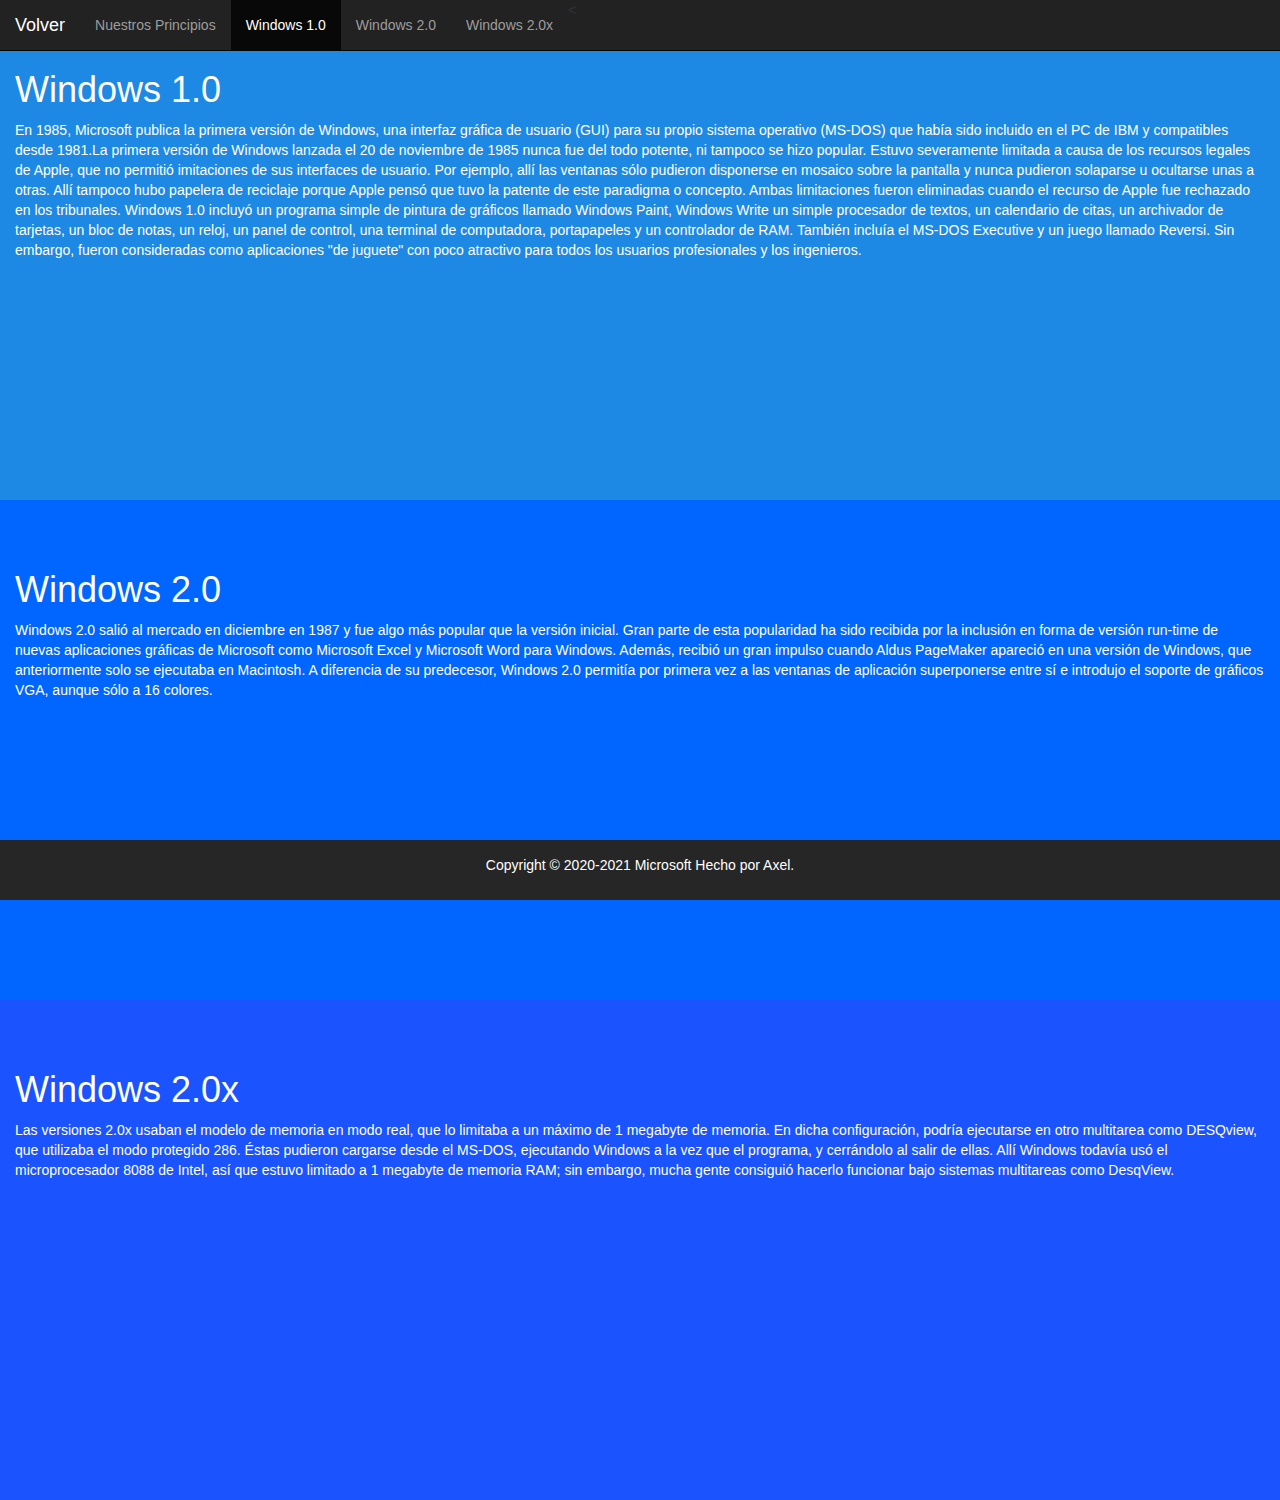
<file: Historia.html>
<!DOCTYPE html>
<html>
<head>
  <title>Historia</title>
  <meta charset="utf-8">
  <meta name="viewport" content="width=device-width, initial-scale=1">
  <link rel="stylesheet" href="https://maxcdn.bootstrapcdn.com/bootstrap/3.4.1/css/bootstrap.min.css">
  <script src="https://ajax.googleapis.com/ajax/libs/jquery/3.5.1/jquery.min.js"></script>
  <script src="https://maxcdn.bootstrapcdn.com/bootstrap/3.4.1/js/bootstrap.min.js"></script>
  <style>
  body {
    position: relative; 
  }
  #section1 {padding-top:50px;height:500px;color: #fff; background-color: #1E88E5;}
  #section2 {padding-top:50px;height:500px;color: #fff; background-color: #0066ff;}
  #section3 {padding-top:50px;height:500px;color: #fff; background-color: #1a53ff;}
   footer {
      background-color: #262626;
      color: white;
      padding: 15px;
      position: fixed;
      left: 0;
      bottom: 0;
      width: 100%;
      text-align: center;
    }
    
  </style>
</head>
<body data-spy="scroll" data-target=".navbar" data-offset="50">

<nav class="navbar navbar-inverse navbar-fixed-top">
  <div class="container-fluid">
    <div class="navbar-header">
        <button type="button" class="navbar-toggle" data-toggle="collapse" data-target="#myNavbar">
          <span class="icon-bar"></span>
          <span class="icon-bar"></span>
          <span class="icon-bar"></span>                        
      </button>
      <a class="navbar-brand" href="index.html">Volver</a>
    </div>
    <div>
      <div class="collapse navbar-collapse" id="myNavbar">
        <ul class="nav navbar-nav">
          <<li><a href="Historia.html">Nuestros Principios</a></li>
          <li><a href="#section1">Windows 1.0</a></li>
          <li><a href="#section2">Windows 2.0</a></li>
          <li><a href="#section3">Windows 2.0x</a></li>
        </ul>
      </div>
    </div>
  </div>
</nav>    

<div id="section1" class="container-fluid">
  <h1>Windows 1.0</h1>
  <p>En 1985, Microsoft publica la primera versión de Windows, una interfaz gráfica de usuario (GUI) para su propio sistema operativo (MS-DOS) que había sido incluido en el PC de IBM y compatibles desde 1981.La primera versión de Windows lanzada el 20 de noviembre de 1985 nunca fue del todo potente, ni tampoco se hizo popular. Estuvo severamente limitada a causa de los recursos legales de Apple, que no permitió imitaciones de sus interfaces de usuario. Por ejemplo, allí las ventanas sólo pudieron disponerse en mosaico sobre la pantalla y nunca pudieron solaparse u ocultarse unas a otras. Allí tampoco hubo papelera de reciclaje porque Apple pensó que tuvo la patente de este paradigma o concepto. Ambas limitaciones fueron eliminadas cuando el recurso de Apple fue rechazado en los tribunales. Windows 1.0 incluyó un programa simple de pintura de gráficos llamado Windows Paint, Windows Write un simple procesador de textos, un calendario de citas, un archivador de tarjetas, un bloc de notas, un reloj, un panel de control, una terminal de computadora, portapapeles y un controlador de RAM. También incluía el MS-DOS Executive y un juego llamado Reversi. Sin embargo, fueron consideradas como aplicaciones "de juguete" con poco atractivo para todos los usuarios profesionales y los ingenieros.</p>
</div>
<div id="section2" class="container-fluid">
  <h1>Windows 2.0</h1>
  <p>Windows 2.0 salió al mercado en diciembre en 1987 y fue algo más popular que la versión inicial. Gran parte de esta popularidad ha sido recibida por la inclusión en forma de versión run-time de nuevas aplicaciones gráficas de Microsoft como Microsoft Excel y Microsoft Word para Windows. Además, recibió un gran impulso cuando Aldus PageMaker apareció en una versión de Windows, que anteriormente solo se ejecutaba en Macintosh. A diferencia de su predecesor, Windows 2.0 permitía por primera vez a las ventanas de aplicación superponerse entre sí e introdujo el soporte de gráficos VGA, aunque sólo a 16 colores.</p>
</div>
<div id="section3" class="container-fluid">
  <h1>Windows 2.0x</h1>
  <p>Las versiones 2.0x usaban el modelo de memoria en modo real, que lo limitaba a un máximo de 1 megabyte de memoria. En dicha configuración, podría ejecutarse en otro multitarea como DESQview, que utilizaba el modo protegido 286. Éstas pudieron cargarse desde el MS-DOS, ejecutando Windows a la vez que el programa, y cerrándolo al salir de ellas. Allí Windows todavía usó el microprocesador 8088 de Intel, así que estuvo limitado a 1 megabyte de memoria RAM; sin embargo, mucha gente consiguió hacerlo funcionar bajo sistemas multitareas como DesqView.</p>
</div>
<footer class="container-fluid text-center">
  <p>Copyright © 2020-2021 Microsoft Hecho por Axel.</p>
</footer>

</body>
</html>
</file>
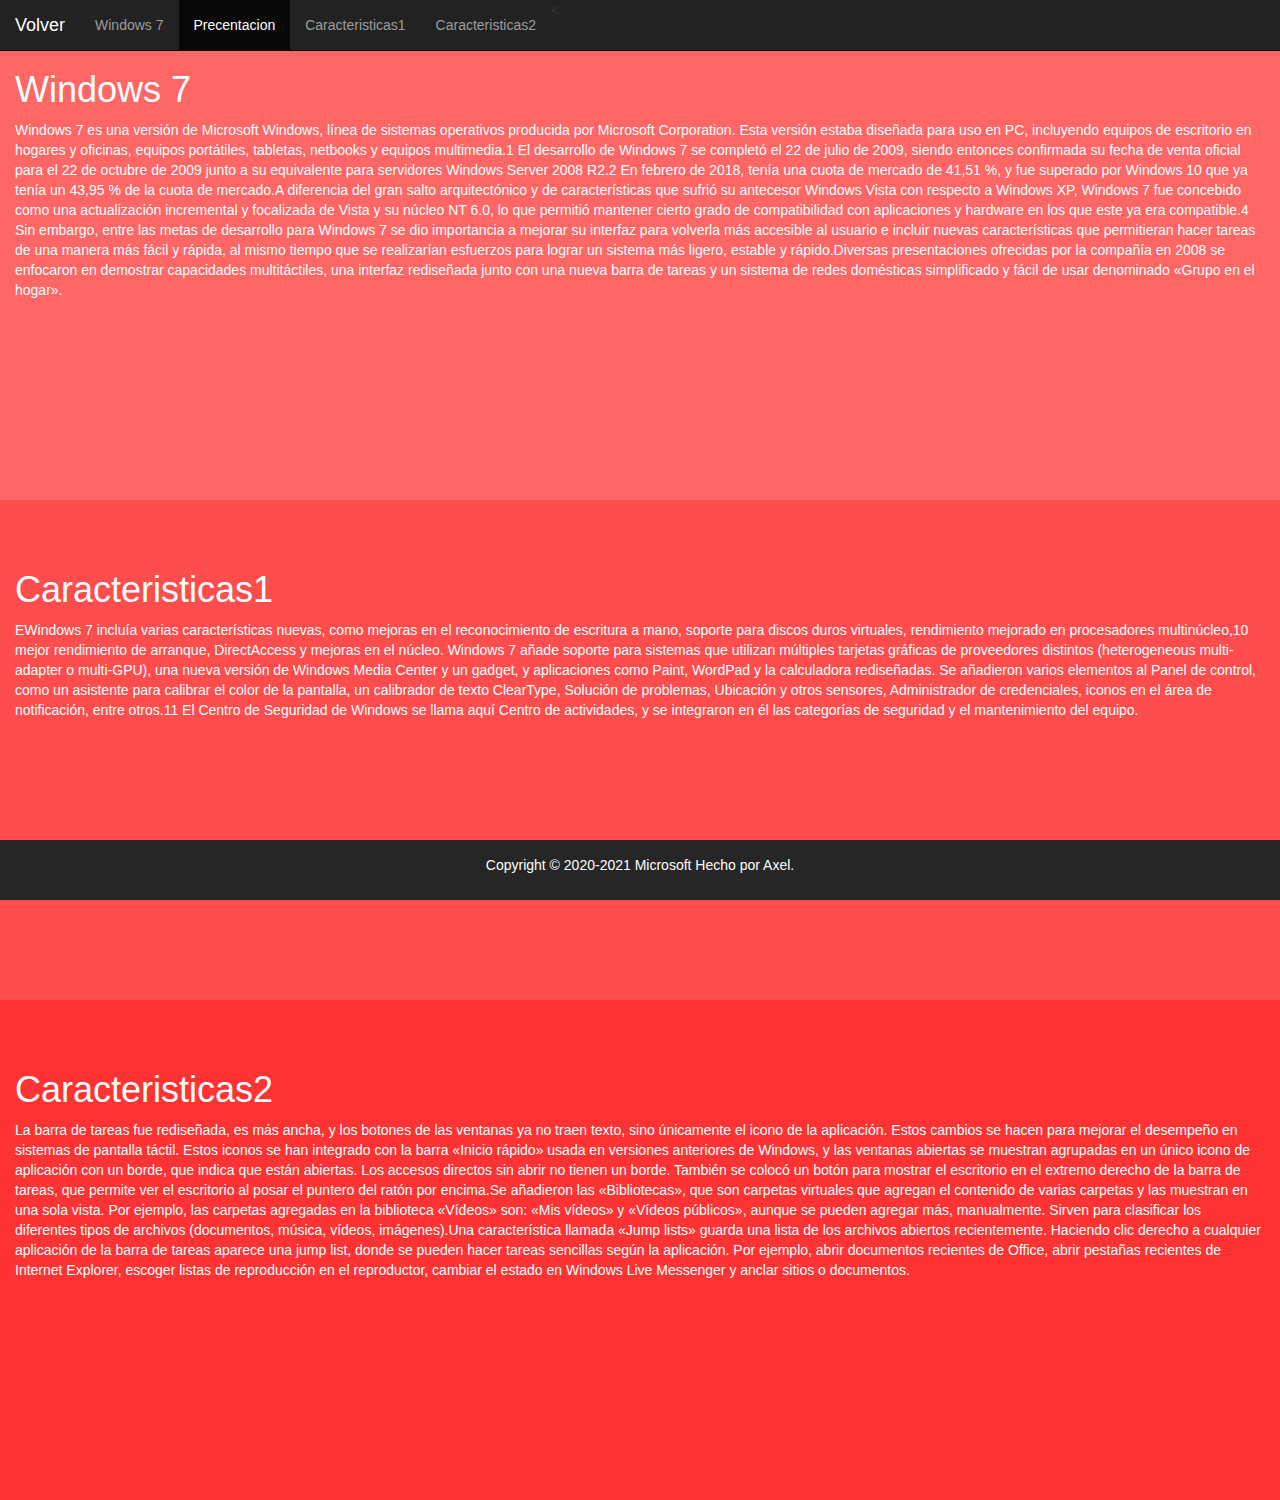
<file: w7.html>
<!DOCTYPE html>
<html>
<head>
  <title>Windows 7</title>
  <meta charset="utf-8">
  <meta name="viewport" content="width=device-width, initial-scale=1">
  <link rel="stylesheet" href="https://maxcdn.bootstrapcdn.com/bootstrap/3.4.1/css/bootstrap.min.css">
  <script src="https://ajax.googleapis.com/ajax/libs/jquery/3.5.1/jquery.min.js"></script>
  <script src="https://maxcdn.bootstrapcdn.com/bootstrap/3.4.1/js/bootstrap.min.js"></script>
  <style>
  body {
    position: relative; 
  }
  #section1 {padding-top:50px;height:500px;color: #fff; background-color:  #ff6666;}
  #section2 {padding-top:50px;height:500px;color: #fff; background-color: #ff4d4d;}
  #section3 {padding-top:50px;height:500px;color: #fff; background-color:  #ff3333;}
   footer {
      background-color: #262626;
      color: white;
      padding: 15px;
      position: fixed;
      left: 0;
      bottom: 0;
      width: 100%;
      text-align: center;
    }
    
  </style>
</head>
<body data-spy="scroll" data-target=".navbar" data-offset="50">

<nav class="navbar navbar-inverse navbar-fixed-top">
  <div class="container-fluid">
    <div class="navbar-header">
        <button type="button" class="navbar-toggle" data-toggle="collapse" data-target="#myNavbar">
          <span class="icon-bar"></span>
          <span class="icon-bar"></span>
          <span class="icon-bar"></span>                        
      </button>
      <a class="navbar-brand" href="index.html">Volver</a>
    </div>
    <div>
      <div class="collapse navbar-collapse" id="myNavbar">
        <ul class="nav navbar-nav">
          <<li><a href="w7.html">Windows 7</a></li>
          <li><a href="#section1">Precentacion</a></li>
          <li><a href="#section2">Caracteristicas1</a></li>
          <li><a href="#section3">Caracteristicas2</a></li>
        </ul>
      </div>
    </div>
  </div>
</nav>    

<div id="section1" class="container-fluid">
  <h1>Windows 7</h1>
  <p>Windows 7 es una versión de Microsoft Windows, línea de sistemas operativos producida por Microsoft Corporation. Esta versión estaba diseñada para uso en PC, incluyendo equipos de escritorio en hogares y oficinas, equipos portátiles, tabletas, netbooks y equipos multimedia.1​ El desarrollo de Windows 7 se completó el 22 de julio de 2009, siendo entonces confirmada su fecha de venta oficial para el 22 de octubre de 2009 junto a su equivalente para servidores Windows Server 2008 R2.2​ En febrero de 2018, tenía una cuota de mercado de 41,51 %, y fue superado por Windows 10 que ya tenía un 43,95 % de la cuota de mercado.A diferencia del gran salto arquitectónico y de características que sufrió su antecesor Windows Vista con respecto a Windows XP, Windows 7 fue concebido como una actualización incremental y focalizada de Vista y su núcleo NT 6.0, lo que permitió mantener cierto grado de compatibilidad con aplicaciones y hardware en los que este ya era compatible.4​ Sin embargo, entre las metas de desarrollo para Windows 7 se dio importancia a mejorar su interfaz para volverla más accesible al usuario e incluir nuevas características que permitieran hacer tareas de una manera más fácil y rápida, al mismo tiempo que se realizarían esfuerzos para lograr un sistema más ligero, estable y rápido.Diversas presentaciones ofrecidas por la compañía en 2008 se enfocaron en demostrar capacidades multitáctiles, una interfaz rediseñada junto con una nueva barra de tareas y un sistema de redes domésticas simplificado y fácil de usar denominado «Grupo en el hogar».</p>
</div>
<div id="section2" class="container-fluid">
  <h1>Caracteristicas1</h1>
  <p>EWindows 7 incluía varias características nuevas, como mejoras en el reconocimiento de escritura a mano, soporte para discos duros virtuales, rendimiento mejorado en procesadores multinúcleo,10​ mejor rendimiento de arranque, DirectAccess y mejoras en el núcleo. Windows 7 añade soporte para sistemas que utilizan múltiples tarjetas gráficas de proveedores distintos (heterogeneous multi-adapter o multi-GPU), una nueva versión de Windows Media Center y un gadget, y aplicaciones como Paint, WordPad y la calculadora rediseñadas. Se añadieron varios elementos al Panel de control, como un asistente para calibrar el color de la pantalla, un calibrador de texto ClearType, Solución de problemas, Ubicación y otros sensores, Administrador de credenciales, iconos en el área de notificación, entre otros.11​ El Centro de Seguridad de Windows se llama aquí Centro de actividades, y se integraron en él las categorías de seguridad y el mantenimiento del equipo.</p>
</div>
<div id="section3" class="container-fluid">
  <h1>Caracteristicas2</h1>
  <p>La barra de tareas fue rediseñada, es más ancha, y los botones de las ventanas ya no traen texto, sino únicamente el icono de la aplicación. Estos cambios se hacen para mejorar el desempeño en sistemas de pantalla táctil. Estos iconos se han integrado con la barra «Inicio rápido» usada en versiones anteriores de Windows, y las ventanas abiertas se muestran agrupadas en un único icono de aplicación con un borde, que indica que están abiertas. Los accesos directos sin abrir no tienen un borde. También se colocó un botón para mostrar el escritorio en el extremo derecho de la barra de tareas, que permite ver el escritorio al posar el puntero del ratón por encima.Se añadieron las «Bibliotecas», que son carpetas virtuales que agregan el contenido de varias carpetas y las muestran en una sola vista. Por ejemplo, las carpetas agregadas en la biblioteca «Vídeos» son: «Mis vídeos» y «Vídeos públicos», aunque se pueden agregar más, manualmente. Sirven para clasificar los diferentes tipos de archivos (documentos, música, vídeos, imágenes).Una característica llamada «Jump lists» guarda una lista de los archivos abiertos recientemente. Haciendo clic derecho a cualquier aplicación de la barra de tareas aparece una jump list, donde se pueden hacer tareas sencillas según la aplicación. Por ejemplo, abrir documentos recientes de Office, abrir pestañas recientes de Internet Explorer, escoger listas de reproducción en el reproductor, cambiar el estado en Windows Live Messenger y anclar sitios o documentos.</p>
</div>
<footer class="container-fluid text-center">
  <p>Copyright © 2020-2021 Microsoft Hecho por Axel.</p>
</footer>

</body>
</html>
</file>
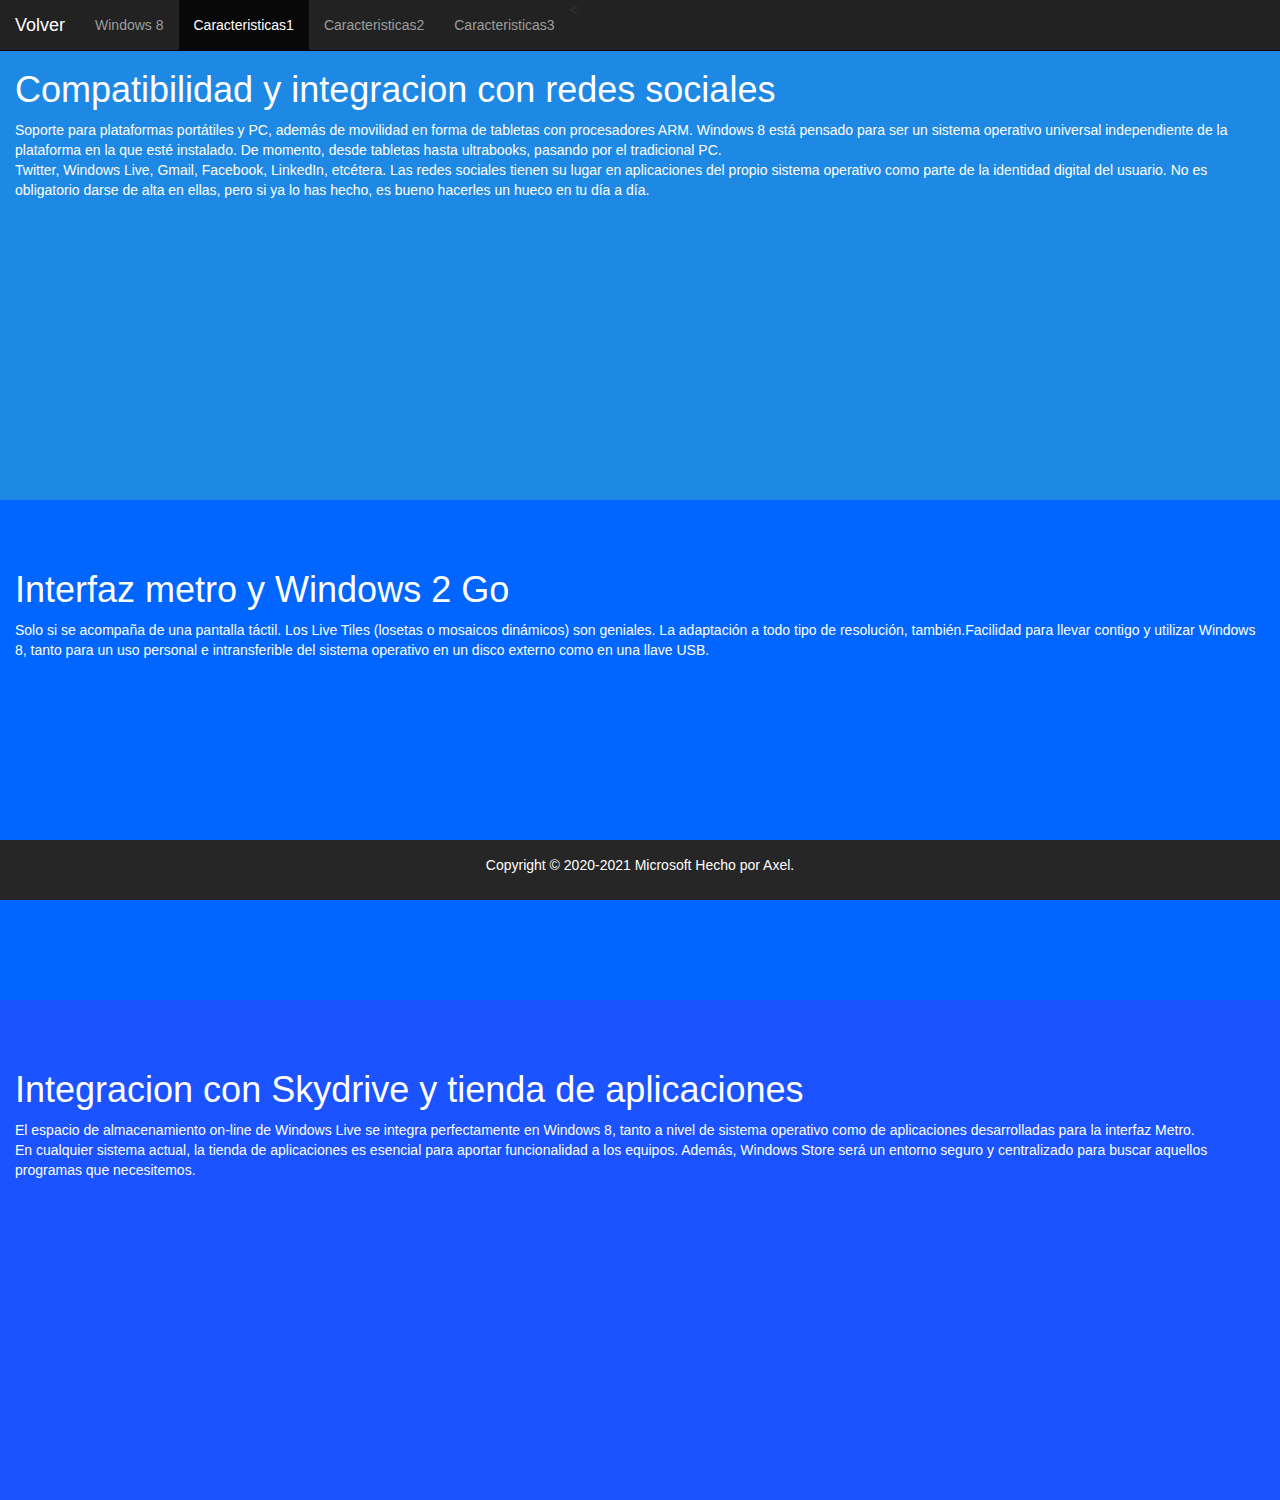
<file: w8.html>
<!DOCTYPE html>
<html>
<head>
  <title>w8</title>
  <meta charset="utf-8">
  <meta name="viewport" content="width=device-width, initial-scale=1">
  <link rel="stylesheet" href="https://maxcdn.bootstrapcdn.com/bootstrap/3.4.1/css/bootstrap.min.css">
  <script src="https://ajax.googleapis.com/ajax/libs/jquery/3.5.1/jquery.min.js"></script>
  <script src="https://maxcdn.bootstrapcdn.com/bootstrap/3.4.1/js/bootstrap.min.js"></script>
  <style>
  body {
    position: relative; 
  }
  #section1 {padding-top:50px;height:500px;color: #fff; background-color: #1E88E5;}
  #section2 {padding-top:50px;height:500px;color: #fff; background-color: #0066ff;}
  #section3 {padding-top:50px;height:500px;color: #fff; background-color: #1a53ff;}
   footer {
      background-color: #262626;
      color: white;
      padding: 15px;
      position: fixed;
      left: 0;
      bottom: 0;
      width: 100%;
      text-align: center;
    }
    
  </style>
</head>
<body data-spy="scroll" data-target=".navbar" data-offset="50">

<nav class="navbar navbar-inverse navbar-fixed-top">
  <div class="container-fluid">
    <div class="navbar-header">
        <button type="button" class="navbar-toggle" data-toggle="collapse" data-target="#myNavbar">
          <span class="icon-bar"></span>
          <span class="icon-bar"></span>
          <span class="icon-bar"></span>                        
      </button>
      <a class="navbar-brand" href="index.html">Volver</a>
    </div>
    <div>
      <div class="collapse navbar-collapse" id="myNavbar">
        <ul class="nav navbar-nav">
          <<li><a href="w8.html">Windows 8</a></li>
          <li><a href="#section1">Caracteristicas1</a></li>
          <li><a href="#section2">Caracteristicas2</a></li>
          <li><a href="#section3">Caracteristicas3</a></li>
        </ul>
      </div>
    </div>
  </div>
</nav>    

<div id="section1" class="container-fluid">
  <h1>Compatibilidad y integracion con redes sociales</h1>
  <p>Soporte para plataformas portátiles y PC, además de movilidad en forma de tabletas con procesadores ARM. Windows 8 está pensado para ser un sistema operativo universal independiente de la plataforma en la que esté instalado. De momento, desde tabletas hasta ultrabooks, pasando por el tradicional PC.<br>Twitter, Windows Live, Gmail, Facebook, LinkedIn, etcétera. Las redes sociales tienen su lugar en aplicaciones del propio sistema operativo como parte de la identidad digital del usuario. No es obligatorio darse de alta en ellas, pero si ya lo has hecho, es bueno hacerles un hueco en tu día a día.</p>
</div>
<div id="section2" class="container-fluid">
  <h1>Interfaz metro y Windows 2 Go</h1>
  <p>Solo si se acompaña de una pantalla táctil. Los Live Tiles (losetas o mosaicos dinámicos) son geniales. La adaptación a todo tipo de resolución, también.Facilidad para llevar contigo y utilizar Windows 8, tanto para un uso personal e intransferible del sistema operativo en un disco externo como en una llave USB.</p>
</div>
<div id="section3" class="container-fluid">
  <h1>Integracion con Skydrive y tienda de aplicaciones</h1>
  <p>El espacio de almacenamiento on-line de Windows Live se integra perfectamente en Windows 8, tanto a nivel de sistema operativo como de aplicaciones desarrolladas para la interfaz Metro.<br>En cualquier sistema actual, la tienda de aplicaciones es esencial para aportar funcionalidad a los equipos. Además, Windows Store será un entorno seguro y centralizado para buscar aquellos programas que necesitemos.</p>
</div>
<footer class="container-fluid text-center">
  <p>Copyright © 2020-2021 Microsoft Hecho por Axel.</p>
</footer>

</body>
</html>
</file>
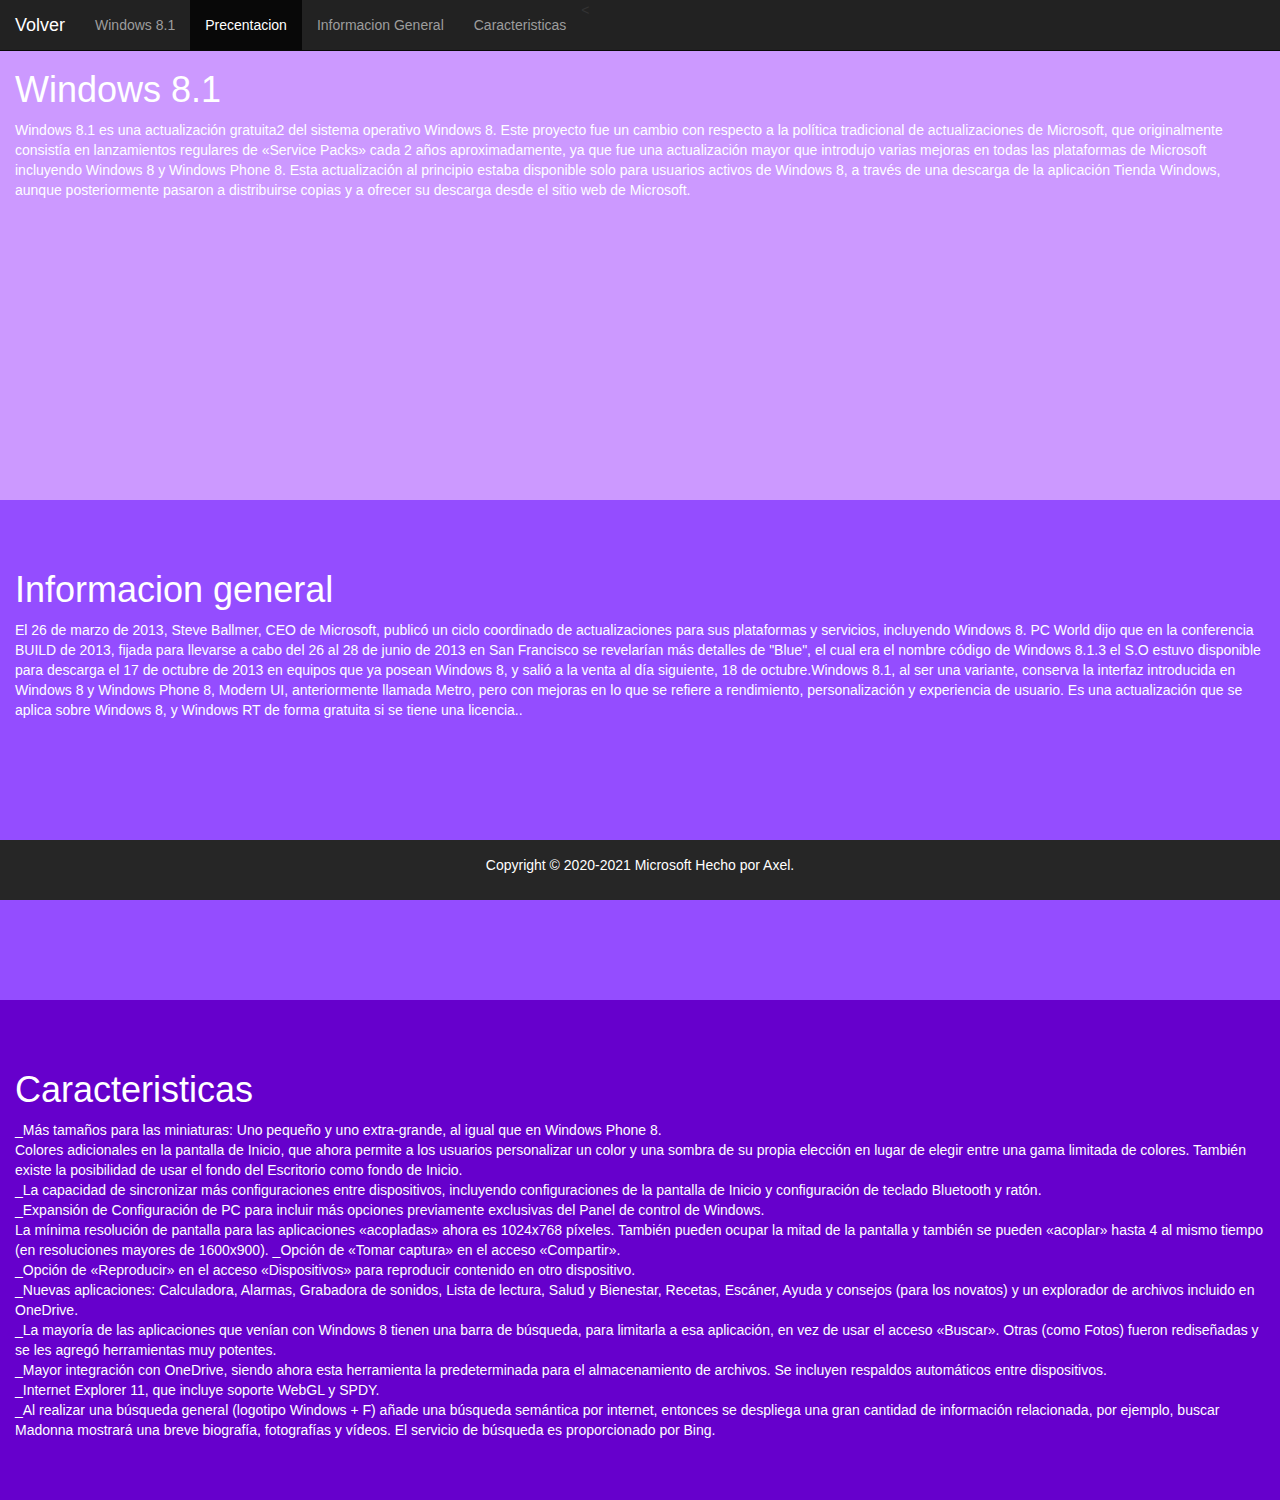
<file: w81.html>
<!DOCTYPE html>
<html>
<head>
  <title>w8.1</title>
  <meta charset="utf-8">
  <meta name="viewport" content="width=device-width, initial-scale=1">
  <link rel="stylesheet" href="https://maxcdn.bootstrapcdn.com/bootstrap/3.4.1/css/bootstrap.min.css">
  <script src="https://ajax.googleapis.com/ajax/libs/jquery/3.5.1/jquery.min.js"></script>
  <script src="https://maxcdn.bootstrapcdn.com/bootstrap/3.4.1/js/bootstrap.min.js"></script>
  <style>
  body {
    position: relative; 
  }
  #section1 {padding-top:50px;height:500px;color: #fff; background-color:  #cc99ff;}
  #section2 {padding-top:50px;height:500px;color: #fff; background-color: #944dff;}
  #section3 {padding-top:50px;height:500px;color: #fff; background-color: #6600cc;}
   footer {
      background-color: #262626;
      color: white;
      padding: 15px;
      position: fixed;
      left: 0;
      bottom: 0;
      width: 100%;
      text-align: center;
    }
    
  </style>
</head>
<body data-spy="scroll" data-target=".navbar" data-offset="50">

<nav class="navbar navbar-inverse navbar-fixed-top">
  <div class="container-fluid">
    <div class="navbar-header">
        <button type="button" class="navbar-toggle" data-toggle="collapse" data-target="#myNavbar">
          <span class="icon-bar"></span>
          <span class="icon-bar"></span>
          <span class="icon-bar"></span>                        
      </button>
      <a class="navbar-brand" href="index.html">Volver</a>
    </div>
    <div>
      <div class="collapse navbar-collapse" id="myNavbar">
        <ul class="nav navbar-nav">
          <<li><a href="w81.html">Windows 8.1</a></li>
          <li><a href="#section1">Precentacion</a></li>
          <li><a href="#section2">Informacion General</a></li>
          <li><a href="#section3">Caracteristicas</a></li>
        </ul>
      </div>
    </div>
  </div>
</nav>    

<div id="section1" class="container-fluid">
  <h1>Windows 8.1</h1>
  <p>Windows 8.1 es una actualización gratuita2​ del sistema operativo Windows 8. Este proyecto fue un cambio con respecto a la política tradicional de actualizaciones de Microsoft, que originalmente consistía en lanzamientos regulares de «Service Packs» cada 2 años aproximadamente, ya que fue una actualización mayor que introdujo varias mejoras en todas las plataformas de Microsoft incluyendo Windows 8 y Windows Phone 8. Esta actualización al principio estaba disponible solo para usuarios activos de Windows 8, a través de una descarga de la aplicación Tienda Windows, aunque posteriormente pasaron a distribuirse copias y a ofrecer su descarga desde el sitio web de Microsoft.</p>
</div>
<div id="section2" class="container-fluid">
  <h1>Informacion general</h1>
  <p>El 26 de marzo de 2013, Steve Ballmer, CEO de Microsoft, publicó un ciclo coordinado de actualizaciones para sus plataformas y servicios, incluyendo Windows 8. PC World dijo que en la conferencia BUILD de 2013, fijada para llevarse a cabo del 26 al 28 de junio de 2013 en San Francisco se revelarían más detalles de "Blue", el cual era el nombre código de Windows 8.1.3​​ el S.O estuvo disponible para descarga el 17 de octubre de 2013 en equipos que ya posean Windows 8,​​​ y salió a la venta al día siguiente, 18 de octubre​​​.Windows 8.1, al ser una variante, conserva la interfaz introducida en Windows 8 y Windows Phone 8, Modern UI, anteriormente llamada Metro, pero con mejoras en lo que se refiere a rendimiento, personalización y experiencia de usuario. Es una actualización que se aplica sobre Windows 8, y Windows RT de forma gratuita si se tiene una licencia..</p>
</div>
<div id="section3" class="container-fluid">
  <h1>Caracteristicas</h1>
  <p>_Más tamaños para las miniaturas: Uno pequeño y uno extra-grande, al igual que en Windows Phone 8.<br>
Colores adicionales en la pantalla de Inicio, que ahora permite a los usuarios personalizar un color y una sombra de su propia elección en lugar de elegir entre una gama limitada de colores. También existe la posibilidad de usar el fondo del Escritorio como fondo de Inicio.<br>
_La capacidad de sincronizar más configuraciones entre dispositivos, incluyendo configuraciones de la pantalla de Inicio y configuración de teclado Bluetooth y ratón.<br>
_Expansión de Configuración de PC para incluir más opciones previamente exclusivas del Panel de control de Windows.<br>
La mínima resolución de pantalla para las aplicaciones «acopladas» ahora es 1024x768 píxeles. También pueden ocupar la mitad de la pantalla y también se pueden «acoplar» hasta 4 al mismo tiempo (en resoluciones mayores de 1600x900).
_Opción de «Tomar captura» en el acceso «Compartir».<br>
_Opción de «Reproducir» en el acceso «Dispositivos» para reproducir contenido en otro dispositivo.<br>
_Nuevas aplicaciones: Calculadora, Alarmas, Grabadora de sonidos, Lista de lectura, Salud y Bienestar, Recetas, Escáner, Ayuda y consejos (para los novatos) y un explorador de archivos incluido en OneDrive.<br>
_La mayoría de las aplicaciones que venían con Windows 8 tienen una barra de búsqueda, para limitarla a esa aplicación, en vez de usar el acceso «Buscar». Otras (como Fotos) fueron rediseñadas y se les agregó herramientas muy potentes.<br>
_Mayor integración con OneDrive, siendo ahora esta herramienta la predeterminada para el almacenamiento de archivos. Se incluyen respaldos automáticos entre dispositivos.<br>
_Internet Explorer 11, que incluye soporte WebGL y SPDY.<br>
_Al realizar una búsqueda general (logotipo Windows + F) añade una búsqueda semántica por internet, entonces se despliega una gran cantidad de información relacionada, por ejemplo, buscar Madonna mostrará una breve biografía, fotografías y vídeos. El servicio de búsqueda es proporcionado por Bing.</p>
</div>
<footer class="container-fluid text-center">
  <p>Copyright © 2020-2021 Microsoft Hecho por Axel.</p>
</footer>


</body>
</html>
</file>
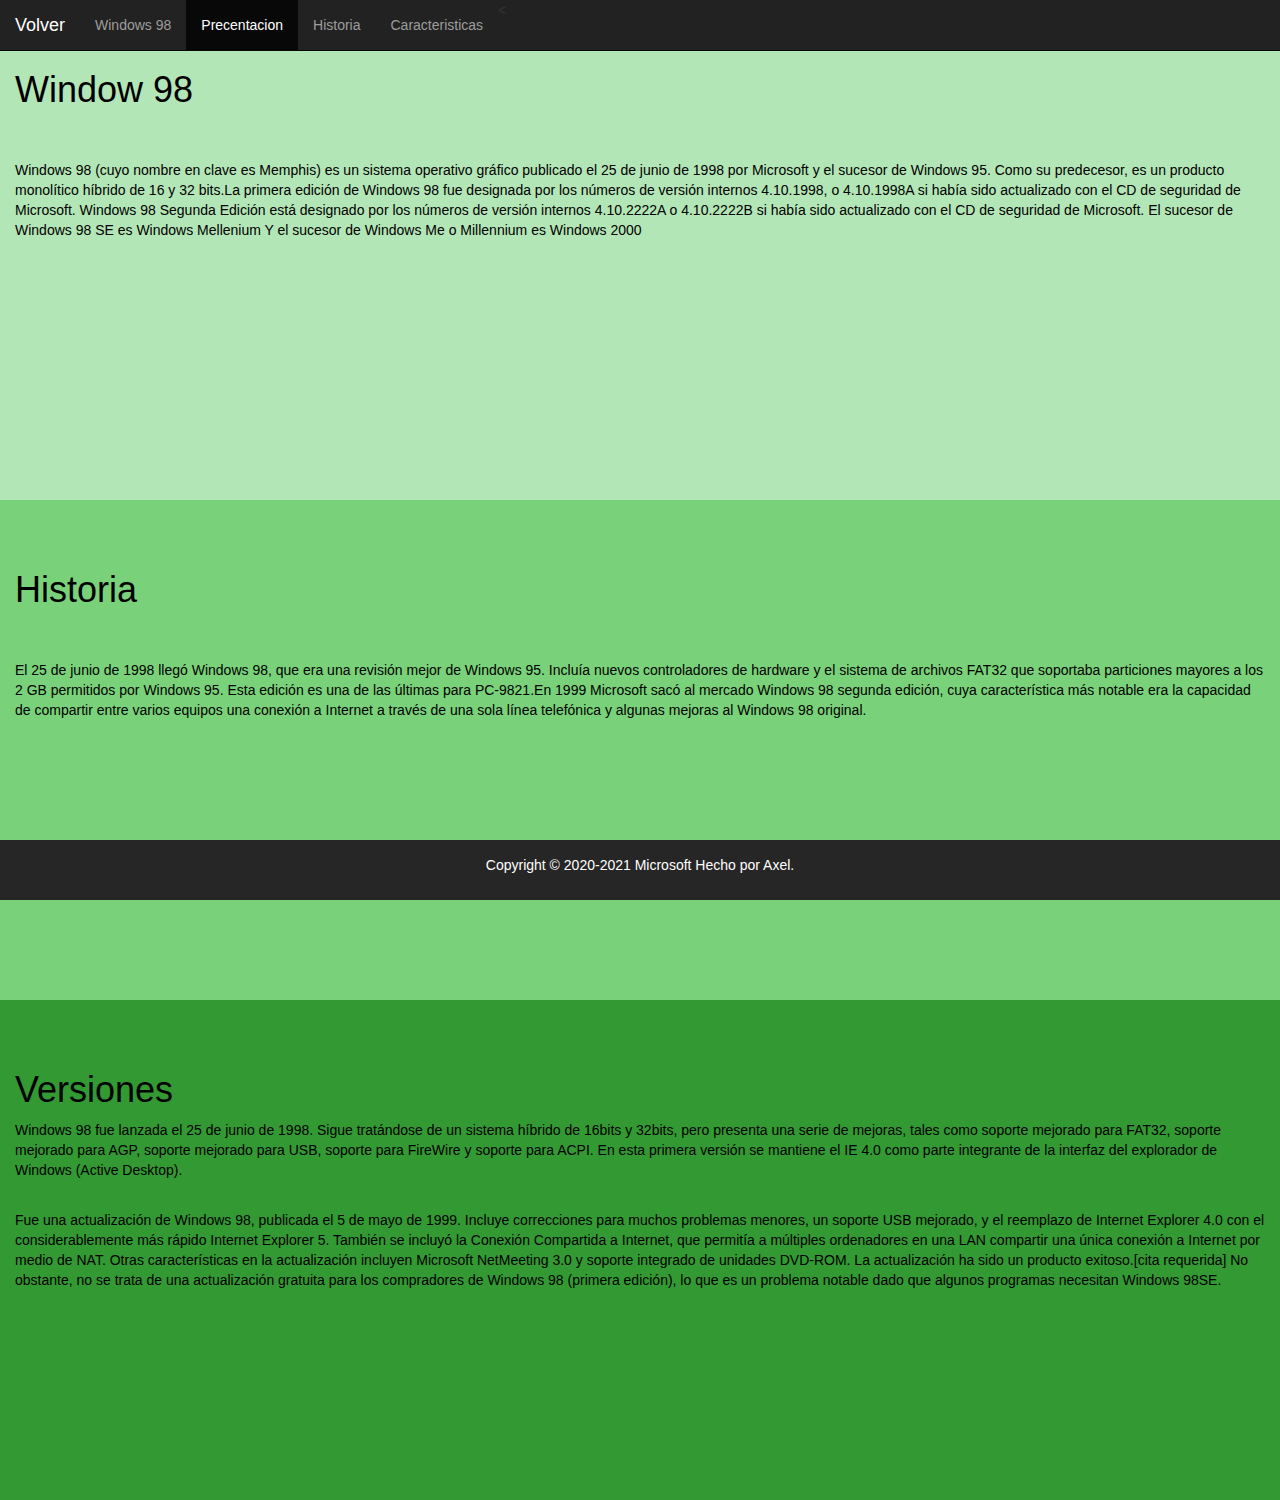
<file: w98.html>
<!DOCTYPE html>
<html>
<head>
  <title>Windows 98</title>
  <meta charset="utf-8">
  <meta name="viewport" content="width=device-width, initial-scale=1">
  <link rel="stylesheet" href="https://maxcdn.bootstrapcdn.com/bootstrap/3.4.1/css/bootstrap.min.css">
  <script src="https://ajax.googleapis.com/ajax/libs/jquery/3.5.1/jquery.min.js"></script>
  <script src="https://maxcdn.bootstrapcdn.com/bootstrap/3.4.1/js/bootstrap.min.js"></script>
  <style>
  body {
    position: relative; 
  }
  #section1 {padding-top:50px;height:500px;color: #000000; background-color:  #b3e6b6;}
  #section2 {padding-top:50px;height:500px;color: #000000; background-color: #79d279;}
  #section3 {padding-top:50px;height:500px;color: #000000; background-color:  #339933;}
   footer {
      background-color: #262626;
      color: white;
      padding: 15px;
      position: fixed;
      left: 0;
      bottom: 0;
      width: 100%;
      text-align: center;
    }
    
  </style>
</head>
<body data-spy="scroll" data-target=".navbar" data-offset="50">

<nav class="navbar navbar-inverse navbar-fixed-top">
  <div class="container-fluid">
    <div class="navbar-header">
        <button type="button" class="navbar-toggle" data-toggle="collapse" data-target="#myNavbar">
          <span class="icon-bar"></span>
          <span class="icon-bar"></span>
          <span class="icon-bar"></span>                        
      </button>
      <a class="navbar-brand" href="index.html">Volver</a>
    </div>
    <div>
      <div class="collapse navbar-collapse" id="myNavbar">
        <ul class="nav navbar-nav">
          <<li><a href="w98.html">Windows 98</a></li>
          <li><a href="#section1">Precentacion</a></li>
          <li><a href="#section2">Historia</a></li>
          <li><a href="#section3">Caracteristicas</a></li>
        </ul>
      </div>
    </div>
  </div>
</nav>    

<div id="section1" class="container-fluid">
  <h1>Window 98</h1>
  <p><br><br>Windows 98 (cuyo nombre en clave es Memphis) es un sistema operativo gráfico publicado el 25 de junio de 1998 por Microsoft y el sucesor de Windows 95. Como su predecesor, es un producto monolítico híbrido de 16 y 32 bits.La primera edición de Windows 98 fue designada por los números de versión internos 4.10.1998, o 4.10.1998A si había sido actualizado con el CD de seguridad de Microsoft. Windows 98 Segunda Edición está designado por los números de versión internos 4.10.2222A o 4.10.2222B si había sido actualizado con el CD de seguridad de Microsoft. El sucesor de Windows 98 SE es Windows Mellenium Y el sucesor de Windows Me o Millennium es Windows 2000</p>
</div>
<div id="section2" class="container-fluid">
  <h1>Historia</h1>
  <p><br><br>El 25 de junio de 1998 llegó Windows 98, que era una revisión mejor de Windows 95. Incluía nuevos controladores de hardware y el sistema de archivos FAT32 que soportaba particiones mayores a los 2 GB permitidos por Windows 95. Esta edición es una de las últimas para PC-9821.En 1999 Microsoft sacó al mercado Windows 98 segunda edición, cuya característica más notable era la capacidad de compartir entre varios equipos una conexión a Internet a través de una sola línea telefónica y algunas mejoras al Windows 98 original.
  </p>
</div>
<div id="section3" class="container-fluid">
  <h1>Versiones</h1>
  <p>Windows 98 fue lanzada el 25 de junio de 1998. Sigue tratándose de un sistema híbrido de 16bits y 32bits, pero presenta una serie de mejoras, tales como soporte mejorado para FAT32, soporte mejorado para AGP, soporte mejorado para USB, soporte para FireWire y soporte para ACPI. En esta primera versión se mantiene el IE 4.0 como parte integrante de la interfaz del explorador de Windows (Active Desktop).</p><br>
  <p>Fue una actualización de Windows 98, publicada el 5 de mayo de 1999. Incluye correcciones para muchos problemas menores, un soporte USB mejorado, y el reemplazo de Internet Explorer 4.0 con el considerablemente más rápido Internet Explorer 5. También se incluyó la Conexión Compartida a Internet, que permitía a múltiples ordenadores en una LAN compartir una única conexión a Internet por medio de NAT. Otras características en la actualización incluyen Microsoft NetMeeting 3.0 y soporte integrado de unidades DVD-ROM. La actualización ha sido un producto exitoso.[cita requerida] No obstante, no se trata de una actualización gratuita para los compradores de Windows 98 (primera edición), lo que es un problema notable dado que algunos programas necesitan Windows 98SE.</p>

  
</div>
<footer class="container-fluid text-center">
  <p>Copyright © 2020-2021 Microsoft Hecho por Axel.</p>
</footer>


</body>
</html>
</file>
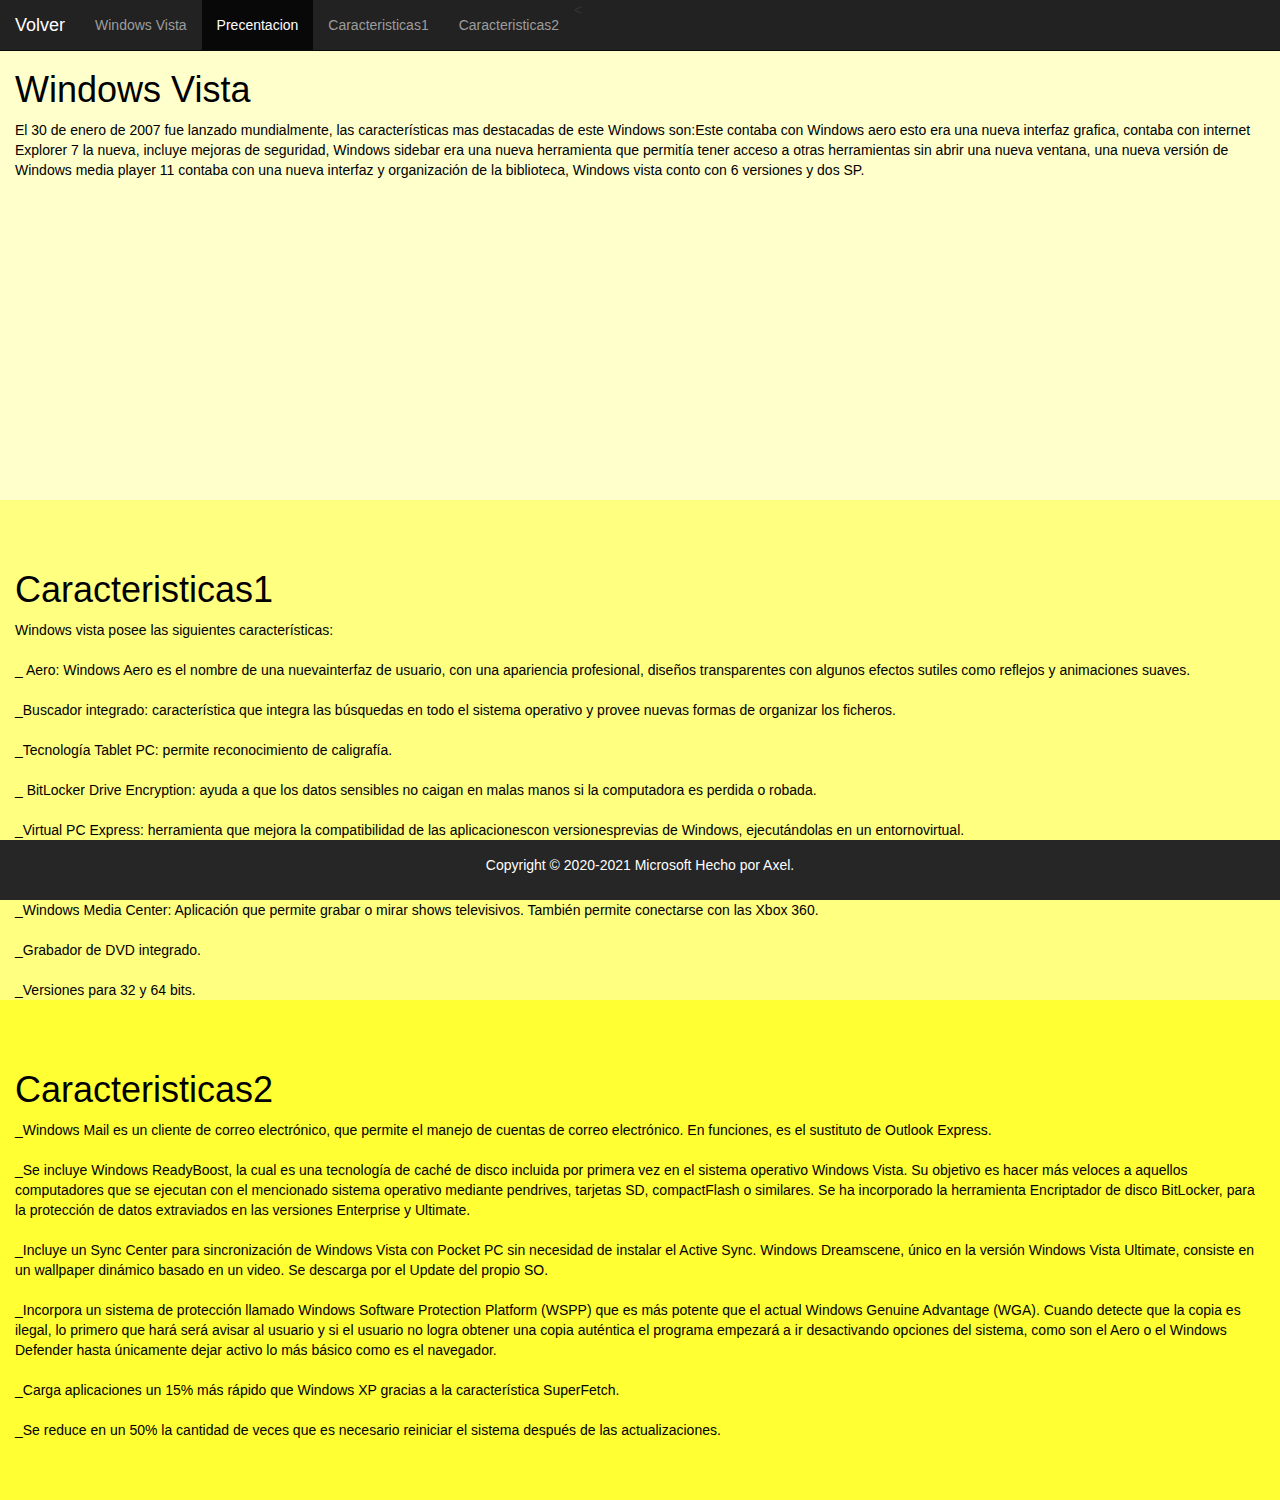
<file: wv.html>
<!DOCTYPE html>
<html>
<head>
  <title>Windows Vista</title>
  <meta charset="utf-8">
  <meta name="viewport" content="width=device-width, initial-scale=1">
  <link rel="stylesheet" href="https://maxcdn.bootstrapcdn.com/bootstrap/3.4.1/css/bootstrap.min.css">
  <script src="https://ajax.googleapis.com/ajax/libs/jquery/3.5.1/jquery.min.js"></script>
  <script src="https://maxcdn.bootstrapcdn.com/bootstrap/3.4.1/js/bootstrap.min.js"></script>
  <style>
  body {
    position: relative; 
  }
  #section1 {padding-top:50px;height:500px;color: #000000; background-color:  #ffffcc;}
  #section2 {padding-top:50px;height:500px;color:#000000; background-color: #ffff80;}
  #section3 {padding-top:50px;height:500px;color: #000000; background-color:  #ffff33; }
   footer {
      background-color: #262626;
      color: white;
      padding: 15px;
      position: fixed;
      left: 0;
      bottom: 0;
      width: 100%;
      text-align: center;
    }
    
  </style>
</head>
<body data-spy="scroll" data-target=".navbar" data-offset="50">

<nav class="navbar navbar-inverse navbar-fixed-top">
  <div class="container-fluid">
    <div class="navbar-header">
        <button type="button" class="navbar-toggle" data-toggle="collapse" data-target="#myNavbar">
          <span class="icon-bar"></span>
          <span class="icon-bar"></span>
          <span class="icon-bar"></span>                        
      </button>
      <a class="navbar-brand" href="index.html">Volver</a>
    </div>
    <div>
      <div class="collapse navbar-collapse" id="myNavbar">
        <ul class="nav navbar-nav">
          <<li><a href="wv.html">Windows Vista</a></li>
          <li><a href="#section1">Precentacion</a></li>
          <li><a href="#section2">Caracteristicas1</a></li>
          <li><a href="#section3">Caracteristicas2</a></li>
        </ul>
      </div>
    </div>
  </div>
</nav>    

<div id="section1" class="container-fluid">
  <h1>Windows Vista</h1>
  <p>El 30 de enero de 2007 fue lanzado mundialmente, las características mas destacadas de este Windows son:Este contaba con Windows aero esto era una nueva interfaz grafica, contaba con internet Explorer 7 la nueva, incluye mejoras de seguridad, Windows sidebar era una nueva herramienta que permitía tener acceso a otras herramientas sin abrir una nueva ventana, una nueva versión de Windows media player 11 contaba con una nueva interfaz y organización de la biblioteca, Windows vista conto con 6 versiones y dos SP.</p>
</div>
<div id="section2" class="container-fluid">
  <h1>Caracteristicas1</h1>
  <p>Windows vista posee las siguientes características:<br><br>

_ Aero: Windows Aero es el nombre de una nuevainterfaz de usuario, con una apariencia profesional, diseños transparentes con algunos efectos sutiles como reflejos y animaciones suaves.<br><br>

 _Buscador integrado: característica que integra las búsquedas en todo el sistema operativo y provee nuevas formas de organizar los ficheros.<br><br>

 _Tecnología Tablet PC: permite reconocimiento de caligrafía.<br><br>

_ BitLocker Drive Encryption: ayuda a que los datos sensibles no caigan en malas manos si la computadora es perdida o robada.<br><br>

 _Virtual PC Express: herramienta que mejora la compatibilidad de las aplicacionescon versionesprevias de Windows, ejecutándolas en un entornovirtual.<br><br>

 _Subsistema para aplicaciones UNIX: permite ejecutar aplicaciones de UNIX en Windows Vista Enterprise.<br><br>

_Windows Media Center: Aplicación que permite grabar o mirar shows televisivos. También permite conectarse con las Xbox 360.<br><br>

 _Grabador de DVD integrado.<br><br>

 _Versiones para 32 y 64 bits.</p>
</div>
<div id="section3" class="container-fluid">
  <h1>Caracteristicas2</h1>
  <p>_Windows Mail es un cliente de correo electrónico, que permite el manejo de cuentas de correo electrónico. En funciones, es el sustituto de Outlook Express.<br><br>
_Se incluye Windows ReadyBoost, la cual es una tecnología de caché de disco incluida por primera vez en el sistema operativo Windows Vista. Su objetivo es hacer más veloces a aquellos computadores que se ejecutan con el mencionado sistema operativo mediante pendrives, tarjetas SD, compactFlash o similares.
Se ha incorporado la herramienta Encriptador de disco BitLocker, para la protección de datos extraviados en las versiones Enterprise y Ultimate.<br><br>
_Incluye un Sync Center para sincronización de Windows Vista con Pocket PC sin necesidad de instalar el Active Sync.
Windows Dreamscene, único en la versión Windows Vista Ultimate, consiste en un wallpaper dinámico basado en un video. Se descarga por el Update del propio SO.<br><br>
_Incorpora un sistema de protección llamado Windows Software Protection Platform (WSPP) que es más potente que el actual Windows Genuine Advantage (WGA). Cuando detecte que la copia es ilegal, lo primero que hará será avisar al usuario y si el usuario no logra obtener una copia auténtica el programa empezará a ir desactivando opciones del sistema, como son el Aero o el Windows Defender hasta únicamente dejar activo lo más básico como es el navegador.<br><br>
_Carga aplicaciones un 15% más rápido que Windows XP gracias a la característica SuperFetch.<br><br>
_Se reduce en un 50% la cantidad de veces que es necesario reiniciar el sistema después de las actualizaciones.</p>
</div>
<footer class="container-fluid text-center">
  <p>Copyright © 2020-2021 Microsoft Hecho por Axel.</p>
</footer>


</body>
</html>
</file>
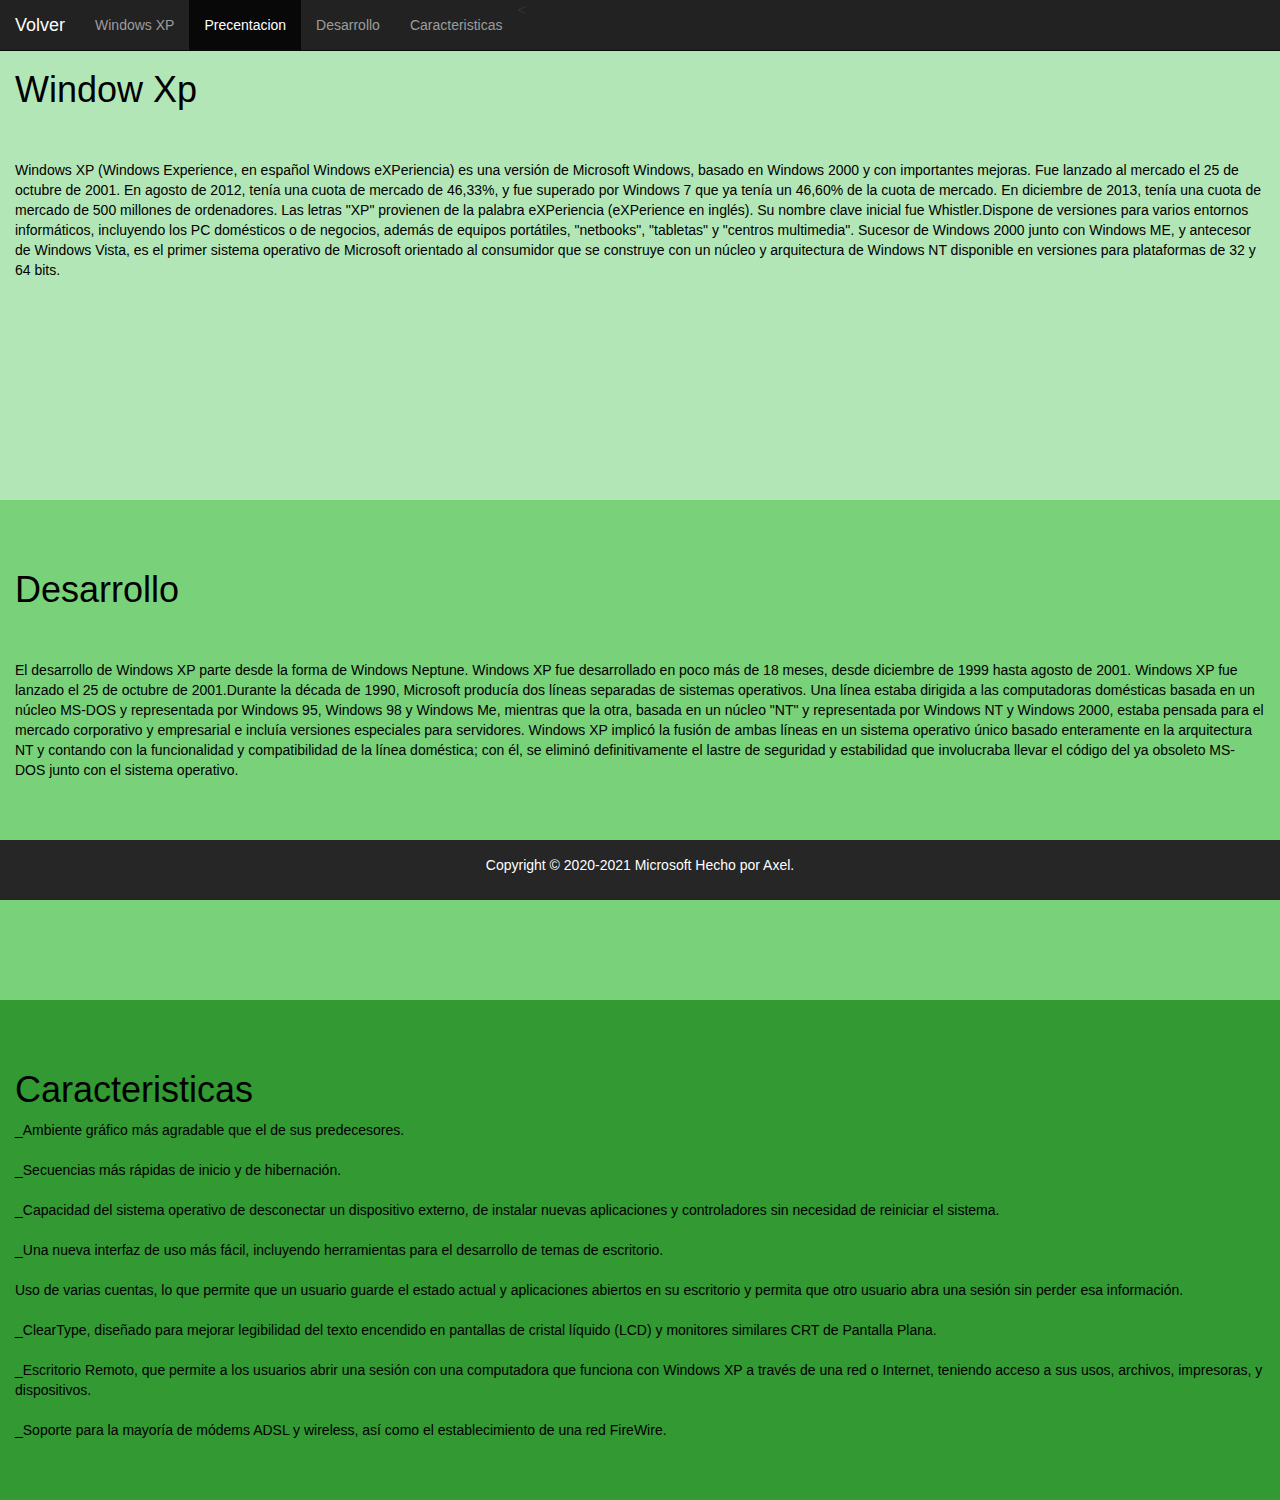
<file: wxp.html>
<!DOCTYPE html>
<html>
<head>
  <title>Windows XP</title>
  <meta charset="utf-8">
  <meta name="viewport" content="width=device-width, initial-scale=1">
  <link rel="stylesheet" href="https://maxcdn.bootstrapcdn.com/bootstrap/3.4.1/css/bootstrap.min.css">
  <script src="https://ajax.googleapis.com/ajax/libs/jquery/3.5.1/jquery.min.js"></script>
  <script src="https://maxcdn.bootstrapcdn.com/bootstrap/3.4.1/js/bootstrap.min.js"></script>
  <style>
  body {
    position: relative; 
  }
  #section1 {padding-top:50px;height:500px;color: #000000; background-color:  #b3e6b6;}
  #section2 {padding-top:50px;height:500px;color: #000000; background-color: #79d279;}
  #section3 {padding-top:50px;height:500px;color: #000000; background-color:  #339933;}
   footer {
      background-color: #262626;
      color: white;
      padding: 15px;
      position: fixed;
      left: 0;
      bottom: 0;
      width: 100%;
      text-align: center;
    }
    
  </style>
</head>
<body data-spy="scroll" data-target=".navbar" data-offset="50">

<nav class="navbar navbar-inverse navbar-fixed-top">
  <div class="container-fluid">
    <div class="navbar-header">
        <button type="button" class="navbar-toggle" data-toggle="collapse" data-target="#myNavbar">
          <span class="icon-bar"></span>
          <span class="icon-bar"></span>
          <span class="icon-bar"></span>                        
      </button>
      <a class="navbar-brand" href="index.html">Volver</a>
    </div>
    <div>
      <div class="collapse navbar-collapse" id="myNavbar">
        <ul class="nav navbar-nav">
          <<li><a href="wxp.html">Windows XP</a></li>
          <li><a href="#section1">Precentacion</a></li>
          <li><a href="#section2">Desarrollo</a></li>
          <li><a href="#section3">Caracteristicas</a></li>
        </ul>
      </div>
    </div>
  </div>
</nav>    

<div id="section1" class="container-fluid">
  <h1>Window Xp</h1>
  <p><br><br>Windows XP (Windows Experience, en español Windows eXPeriencia) es una versión de Microsoft Windows, basado en Windows 2000 y con importantes mejoras. Fue lanzado al mercado el 25 de octubre de 2001. En agosto de 2012, tenía una cuota de mercado de 46,33%, y fue superado por Windows 7 que ya tenía un 46,60% de la cuota de mercado. En diciembre de 2013, tenía una cuota de mercado de 500 millones de ordenadores. Las letras "XP" provienen de la palabra eXPeriencia (eXPerience en inglés). Su nombre clave inicial fue Whistler.Dispone de versiones para varios entornos informáticos, incluyendo los PC domésticos o de negocios, además de equipos portátiles, "netbooks", "tabletas" y "centros multimedia". Sucesor de Windows 2000 junto con Windows ME, y antecesor de Windows Vista, es el primer sistema operativo de Microsoft orientado al consumidor que se construye con un núcleo y arquitectura de Windows NT disponible en versiones para plataformas de 32 y 64 bits.</p>
</div>
<div id="section2" class="container-fluid">
  <h1>Desarrollo</h1>
  <p><br><br>El desarrollo de Windows XP parte desde la forma de Windows Neptune. Windows XP fue desarrollado en poco más de 18 meses, desde diciembre de 1999 hasta agosto de 2001. Windows XP fue lanzado el 25 de octubre de 2001.Durante la década de 1990, Microsoft producía dos líneas separadas de sistemas operativos. Una línea estaba dirigida a las computadoras domésticas basada en un núcleo MS-DOS y representada por Windows 95, Windows 98 y Windows Me, mientras que la otra, basada en un núcleo "NT" y representada por Windows NT y Windows 2000, estaba pensada para el mercado corporativo y empresarial e incluía versiones especiales para servidores. Windows XP implicó la fusión de ambas líneas en un sistema operativo único basado enteramente en la arquitectura NT y contando con la funcionalidad y compatibilidad de la línea doméstica; con él, se eliminó definitivamente el lastre de seguridad y estabilidad que involucraba llevar el código del ya obsoleto MS-DOS junto con el sistema operativo.
  </p>
</div>
<div id="section3" class="container-fluid">
  <h1>Caracteristicas</h1>
  <p>_Ambiente gráfico más agradable que el de sus predecesores.<br><br>
_Secuencias más rápidas de inicio y de hibernación.<br><br>
_Capacidad del sistema operativo de desconectar un dispositivo externo, de instalar nuevas aplicaciones y controladores sin necesidad de reiniciar el sistema.<br><br>
_Una nueva interfaz de uso más fácil, incluyendo herramientas para el desarrollo de temas de escritorio.<br><br>
Uso de varias cuentas, lo que permite que un usuario guarde el estado actual y aplicaciones abiertos en su escritorio y permita que otro usuario abra una sesión sin perder esa información.<br><br>
_ClearType, diseñado para mejorar legibilidad del texto encendido en pantallas de cristal líquido (LCD) y monitores similares CRT de Pantalla Plana.<br><br>
_Escritorio Remoto, que permite a los usuarios abrir una sesión con una computadora que funciona con Windows XP a través de una red o Internet, teniendo acceso a sus usos, archivos, impresoras, y dispositivos.<br><br>
_Soporte para la mayoría de módems ADSL y wireless, así como el establecimiento de una red FireWire.</p>
</div>
<footer class="container-fluid text-center">
  <p>Copyright © 2020-2021 Microsoft Hecho por Axel.</p>
</footer>

</body>
</html>
</file>
